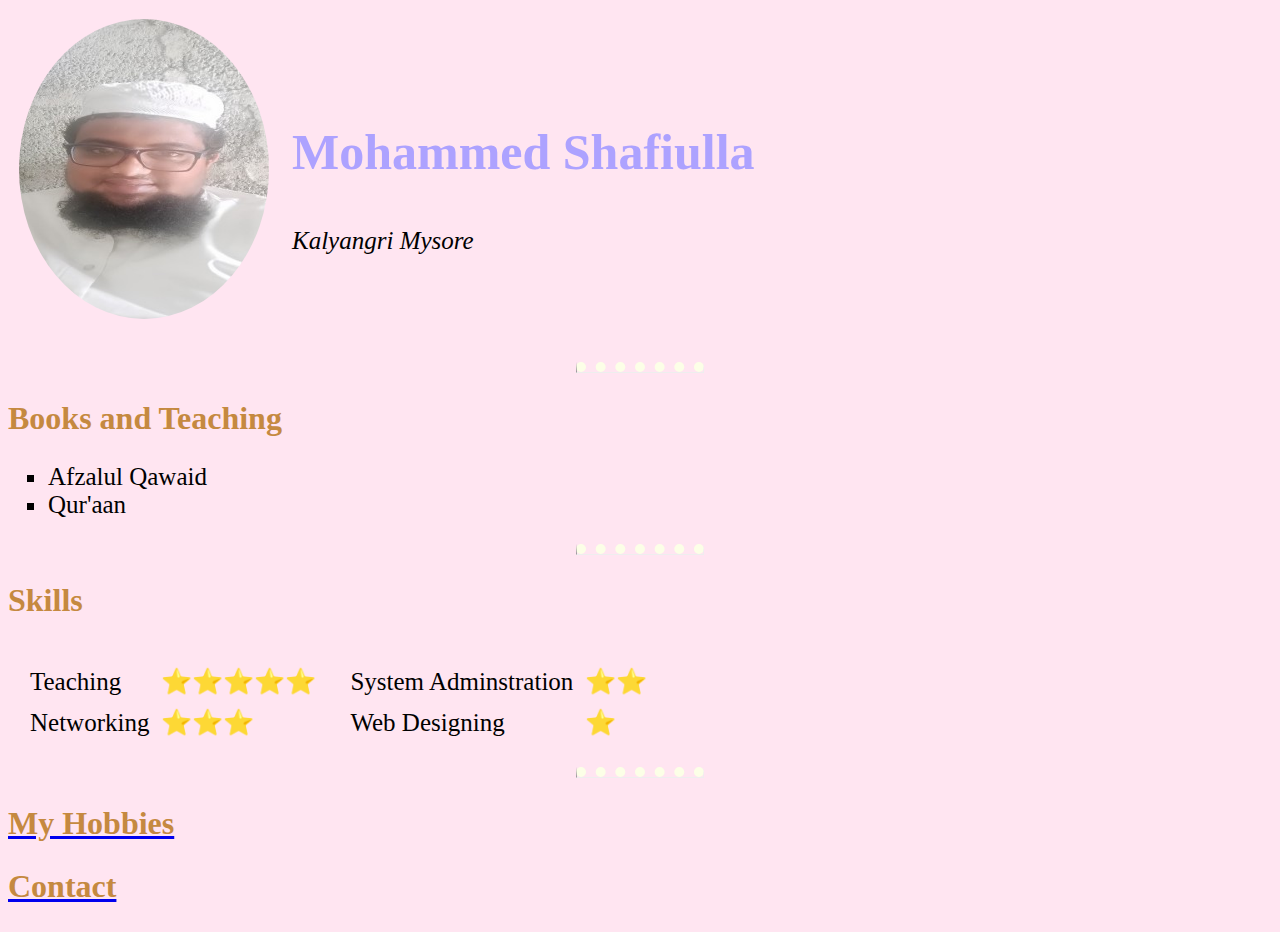
<file: Index.html>
<!DOCTYPE html>
<html lang="en">
<head>
  <meta charset="UTF-8">
  <title>Shafiulla</title>
  <link rel="stylesheet" href="CSS\style.css">
</head>
<body>
  <table>
    <tr>
      <td>
        <img src="My Image.jpg" alt="My Photo" height="300" width="250">
      </td>
      <td>
        <table>
          <tr>
            <td>
              <h1>Mohammed Shafiulla</h1>
              </td>
              </tr>
          <tr>
            <td>
              <em>Kalyangri Mysore</em>
            </td>
          </tr>
        </table>
      </td>
    </tr>
  </table>
  <br>
  <hr>
  <h2>
    Books and Teaching
  </h2>
  <ul>
    <li>Afzalul Qawaid</li>
    <li>Qur'aan</li>
  </ul>
  <hr>
  <h2>Skills</h2>
  <table>
    <tr>
      <td><table>
        <tr><td>Teaching</td> <td>⭐⭐⭐⭐⭐</td></tr>
        <tr><td>Networking</td> <td>⭐⭐⭐</td></tr>
      </table></td>
      <td><table>
        <tr><td>System Adminstration</td> <td>⭐⭐</td></tr>
        <tr><td>Web Designing</td> <td>⭐</td></tr>
      </table>
      </td></tr></table>
      <hr>
      <a href="hobbies.html"><h2>My Hobbies</h2></a>
      <a href="Contact.html"><h2>Contact</h2></a>
    
</body>
</html>
</file>
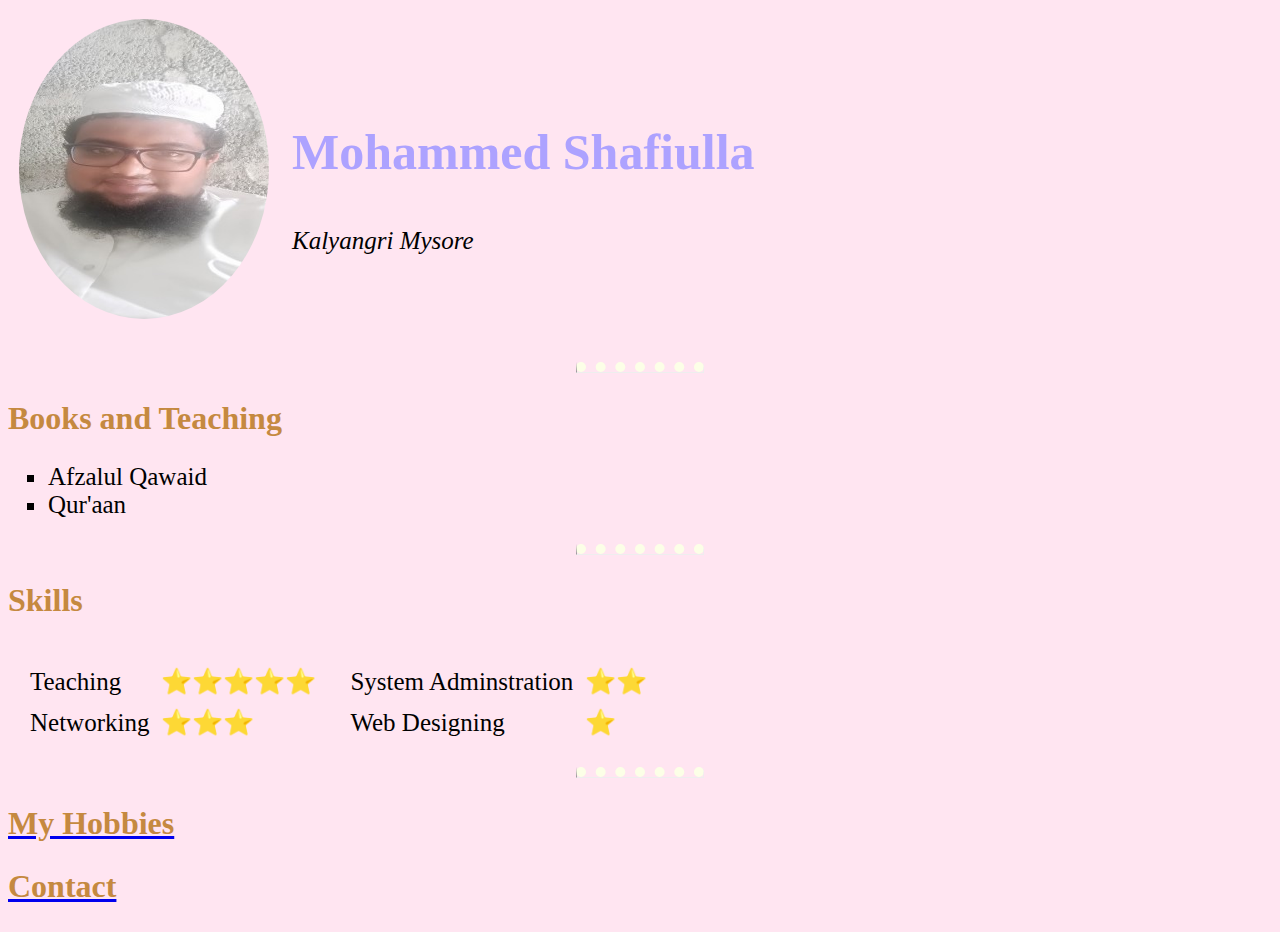
<file: index.html>
<!DOCTYPE html>
<html lang="en">
<head>
  <meta charset="UTF-8">
  <title>Shafiulla</title>
  <link rel="stylesheet" href="CSS\style.css">
</head>
<body>
  <table>
    <tr>
      <td>
        <img src="My Image.jpg" alt="My Photo" height="300" width="250">
      </td>
      <td>
        <table>
          <tr>
            <td>
              <h1>Mohammed Shafiulla</h1>
              </td>
              </tr>
          <tr>
            <td>
              <em>Kalyangri Mysore</em>
            </td>
          </tr>
        </table>
      </td>
    </tr>
  </table>
  <br>
  <hr>
  <h2>
    Books and Teaching
  </h2>
  <ul>
    <li>Afzalul Qawaid</li>
    <li>Qur'aan</li>
  </ul>
  <hr>
  <h2>Skills</h2>
  <table>
    <tr>
      <td><table>
        <tr><td>Teaching</td> <td>⭐⭐⭐⭐⭐</td></tr>
        <tr><td>Networking</td> <td>⭐⭐⭐</td></tr>
      </table></td>
      <td><table>
        <tr><td>System Adminstration</td> <td>⭐⭐</td></tr>
        <tr><td>Web Designing</td> <td>⭐</td></tr>
      </table>
      </td></tr></table>
      <hr>
      <a href="hobbies.html"><h2>My Hobbies</h2></a>
      <a href="Contact.html"><h2>Contact</h2></a>
    
</body>
</html>
</file>
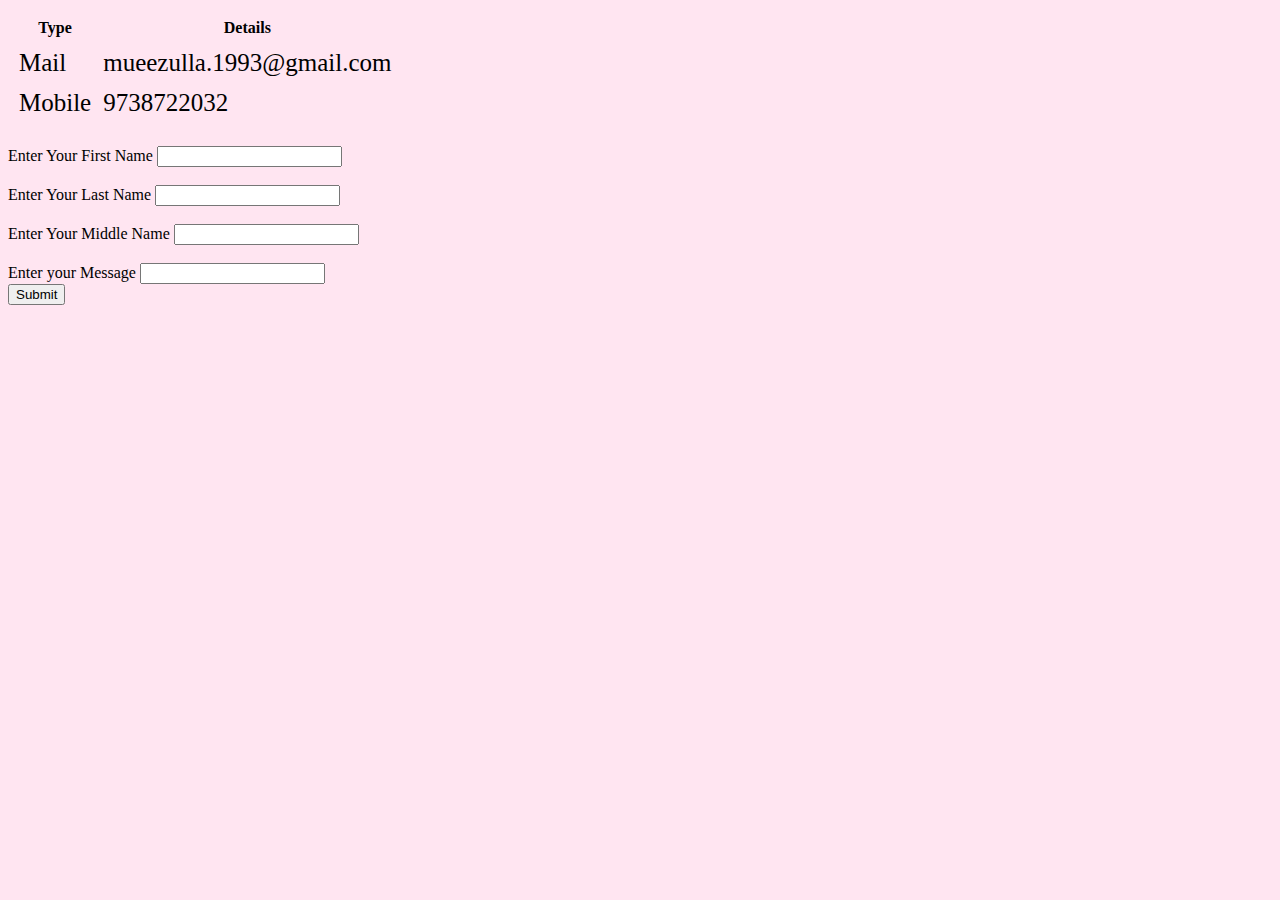
<file: Contact.html>
<!DOCTYPE html>
<html lang="en">
<head>
    <meta charset="UTF-8">
    <title>Contact</title>
    <link rel="stylesheet" href="CSS/style.css">
</head>
<body>
    <table>
        <thead>
            <tr>
                <th>Type</th>
                <th>Details</th>
            </tr>
        </thead>
        <tbody>
            <tr>
                <td>Mail</td>
                <td>mueezulla.1993@gmail.com</td>
            </tr>
            <tr>
                <td>Mobile</td>
                <td>9738722032</td>
            </tr>
        </tbody>
    </table>
    <br>
            <form action="mailto:mueezulla.1993@gmail.com" method="post">
                <label for="Name">Enter Your First Name</label>
                <input type="text"> <br><br>
                <label for="Name">Enter Your Last Name</label>
                <input type="text"> <br> <br>
                <label for="Name">Enter Your Middle Name</label>
                <input type="text"> <br> <br>
                <label for="Message">Enter your Message</label>
                <input type="text" name="" id="Message">
                <br><input type="submit">
            </form>
</body>
</html>
</file>
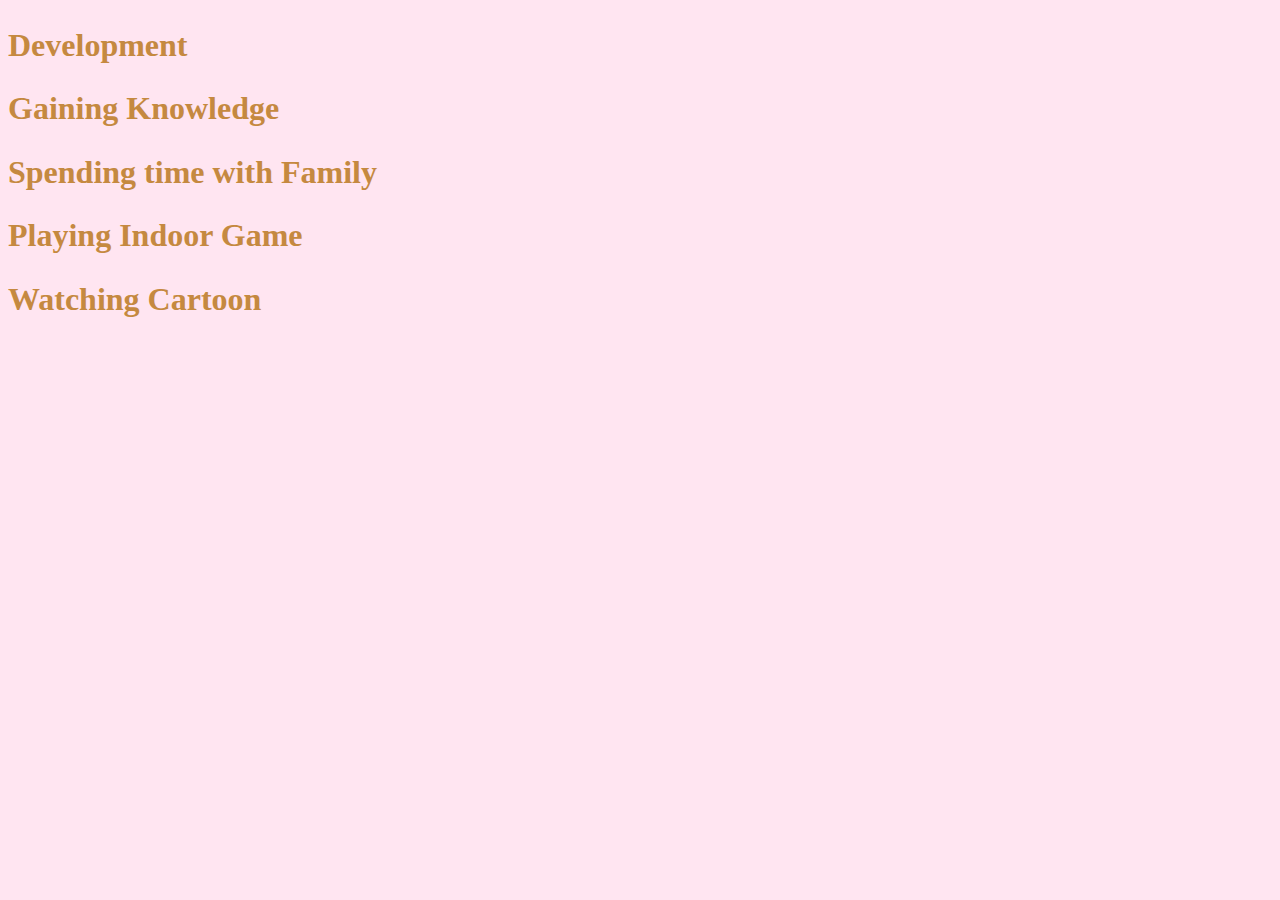
<file: Hobbies.html>
<!DOCTYPE html>
<html lang="en">
<head>
    <meta charset="UTF-8">
    <title>Hobbies</title>
    <link rel="stylesheet" href="CSS\style.css">
</head>
<body>
    <h2>Development</h2>
    <h2>Gaining Knowledge</h2>
    <h2>Spending time with Family</h2>
    <h2>Playing Indoor Game</h2>
    <h2>Watching Cartoon</h2>
    </body>
</html>
</file>
<file: CSS/style.css>
body {
  background-color: #FFE5F1;
}
img { border-radius:100% }
table {
  column-gap: 5cm; border-spacing: 10px;
}
h1 {
  color: #ADA2FF;
}
em {
  text-align: center; text-size-adjust: 100;
}
td {
  text-align: Left; font-size: 25px;
}
hr {
  width: 10%; border-top: 10px dotted #FCFFE7;
}
h2 {
  color: #C58940; font-size: xx-large;
}
p { font-size: x-large; color: gray;}
ul {
display: block;
list-style-type: square;
margin-top: 1em;
margin-bottom: 1 em;
margin-left: 0;
margin-right: 10px;
padding-left: 40px;
font-size: 25px;
}
ol {
display: block;
list-style-type: upper-roman;
margin-top: 1em;
margin-bottom: 2em;
margin-left: 0;
margin-right: 0;
padding-left: 40px;
font-size: 25px;
}
</file>
